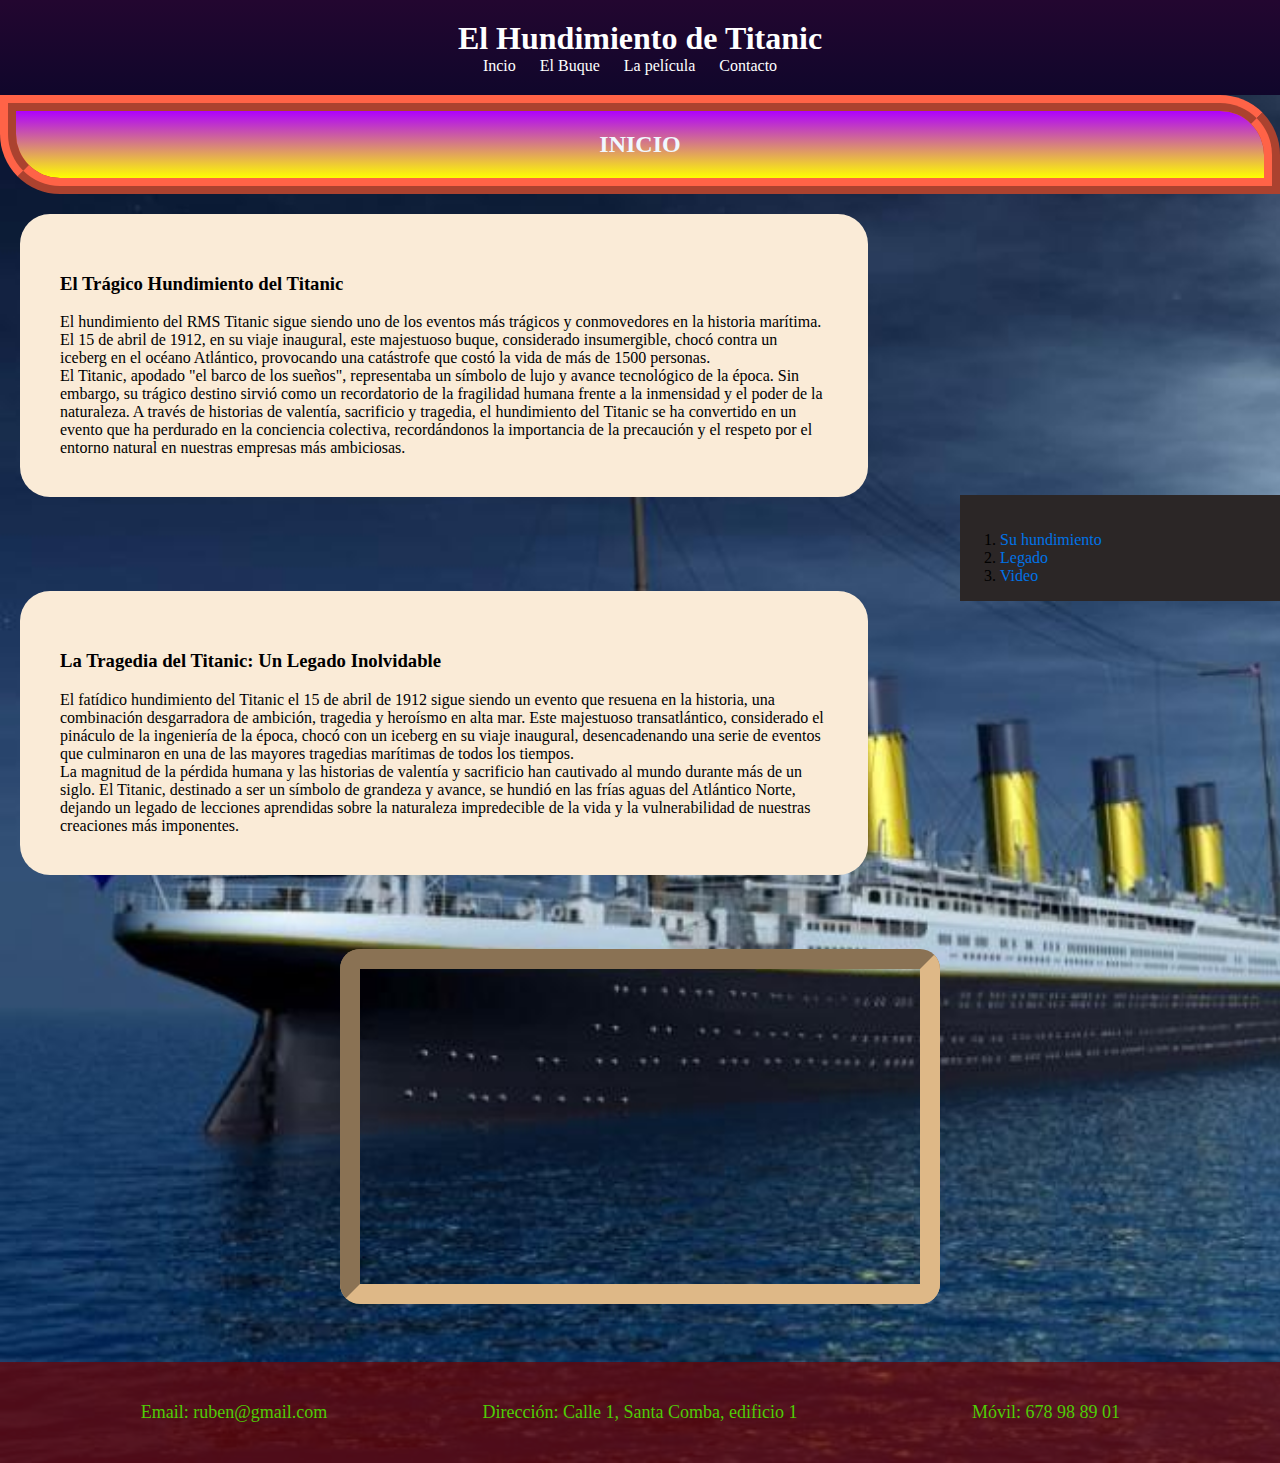
<file: index.html>
<!DOCTYPE html>
<html lang="en">
<head>
    <meta charset="UTF-8">
    <meta name="viewport" content="width=device-width, initial-scale=1.0">
    <title>El Hundimiento de Titanic</title>
    <link rel="stylesheet" href="styles.css">
</head>
<body id="PAGINA0">

    <header>
        <h1>El Hundimiento de Titanic</h1>
        <nav>
            <ul>
                <li><a href="">Incio</a></li>
                <li><a href="pagina1.html">El Buque</a></li>
                <li><a href="pagina2.html">La película</a></li>
                <li><a href="pagina3.html">Contacto</a></li>
            </ul>
        </nav>
    </header>



    <main>
        <div class="sidebar">
            <ol>
                <li><a href="#SECION1">Su hundimiento</a></li>
                <li><a href="#SECION2">Legado</a></li>
                <li><a href="#SECION3">Video</a></li>
            </ol>
        </div>
        <h2 id="subtitulo">INICIO</h2>

        <section id="SECION1">
            <h3>El Trágico Hundimiento del Titanic</h3>
            <p>El hundimiento del RMS Titanic sigue siendo uno de los eventos más trágicos y conmovedores en la historia marítima. El 15 de abril de 1912, en su viaje inaugural, este majestuoso buque, considerado insumergible, chocó contra un iceberg en el océano Atlántico, provocando una catástrofe que costó la vida de más de 1500 personas.</p>
            <p>El Titanic, apodado "el barco de los sueños", representaba un símbolo de lujo y avance tecnológico de la época. Sin embargo, su trágico destino sirvió como un recordatorio de la fragilidad humana frente a la inmensidad y el poder de la naturaleza. A través de historias de valentía, sacrificio y tragedia, el hundimiento del Titanic se ha convertido en un evento que ha perdurado en la conciencia colectiva, recordándonos la importancia de la precaución y el respeto por el entorno natural en nuestras empresas más ambiciosas.</p>

        </section>
        <br><br><br>
        <section id="SECION2">
            <h3>La Tragedia del Titanic: Un Legado Inolvidable</h3>
            <p>El fatídico hundimiento del Titanic el 15 de abril de 1912 sigue siendo un evento que resuena en la historia, una combinación desgarradora de ambición, tragedia y heroísmo en alta mar. Este majestuoso transatlántico, considerado el pináculo de la ingeniería de la época, chocó con un iceberg en su viaje inaugural, desencadenando una serie de eventos que culminaron en una de las mayores tragedias marítimas de todos los tiempos.</p>
            <p>La magnitud de la pérdida humana y las historias de valentía y sacrificio han cautivado al mundo durante más de un siglo. El Titanic, destinado a ser un símbolo de grandeza y avance, se hundió en las frías aguas del Atlántico Norte, dejando un legado de lecciones aprendidas sobre la naturaleza impredecible de la vida y la vulnerabilidad de nuestras creaciones más imponentes.</p>

        </section>
        <br><br><br>
        <div class="center">
        <iframe class="vid" width="560" height="315" src="https://www.youtube.com/embed/wP47nqv3zUM?si=Alyk63FNOoVhgc4X" title="YouTube video player" frameborder="0" allow="accelerometer; autoplay; clipboard-write; encrypted-media; gyroscope; picture-in-picture; web-share" allowfullscreen></iframe>
        </div>
            <br><br><br>

    </main>



    <footer>
        <p>Email: ruben@gmail.com</p>
        <p>Dirección: Calle 1, Santa Comba, edificio 1</p>
        <p>Móvil: 678 98 89 01</p>
    </footer>

</body>
</html>
</file>
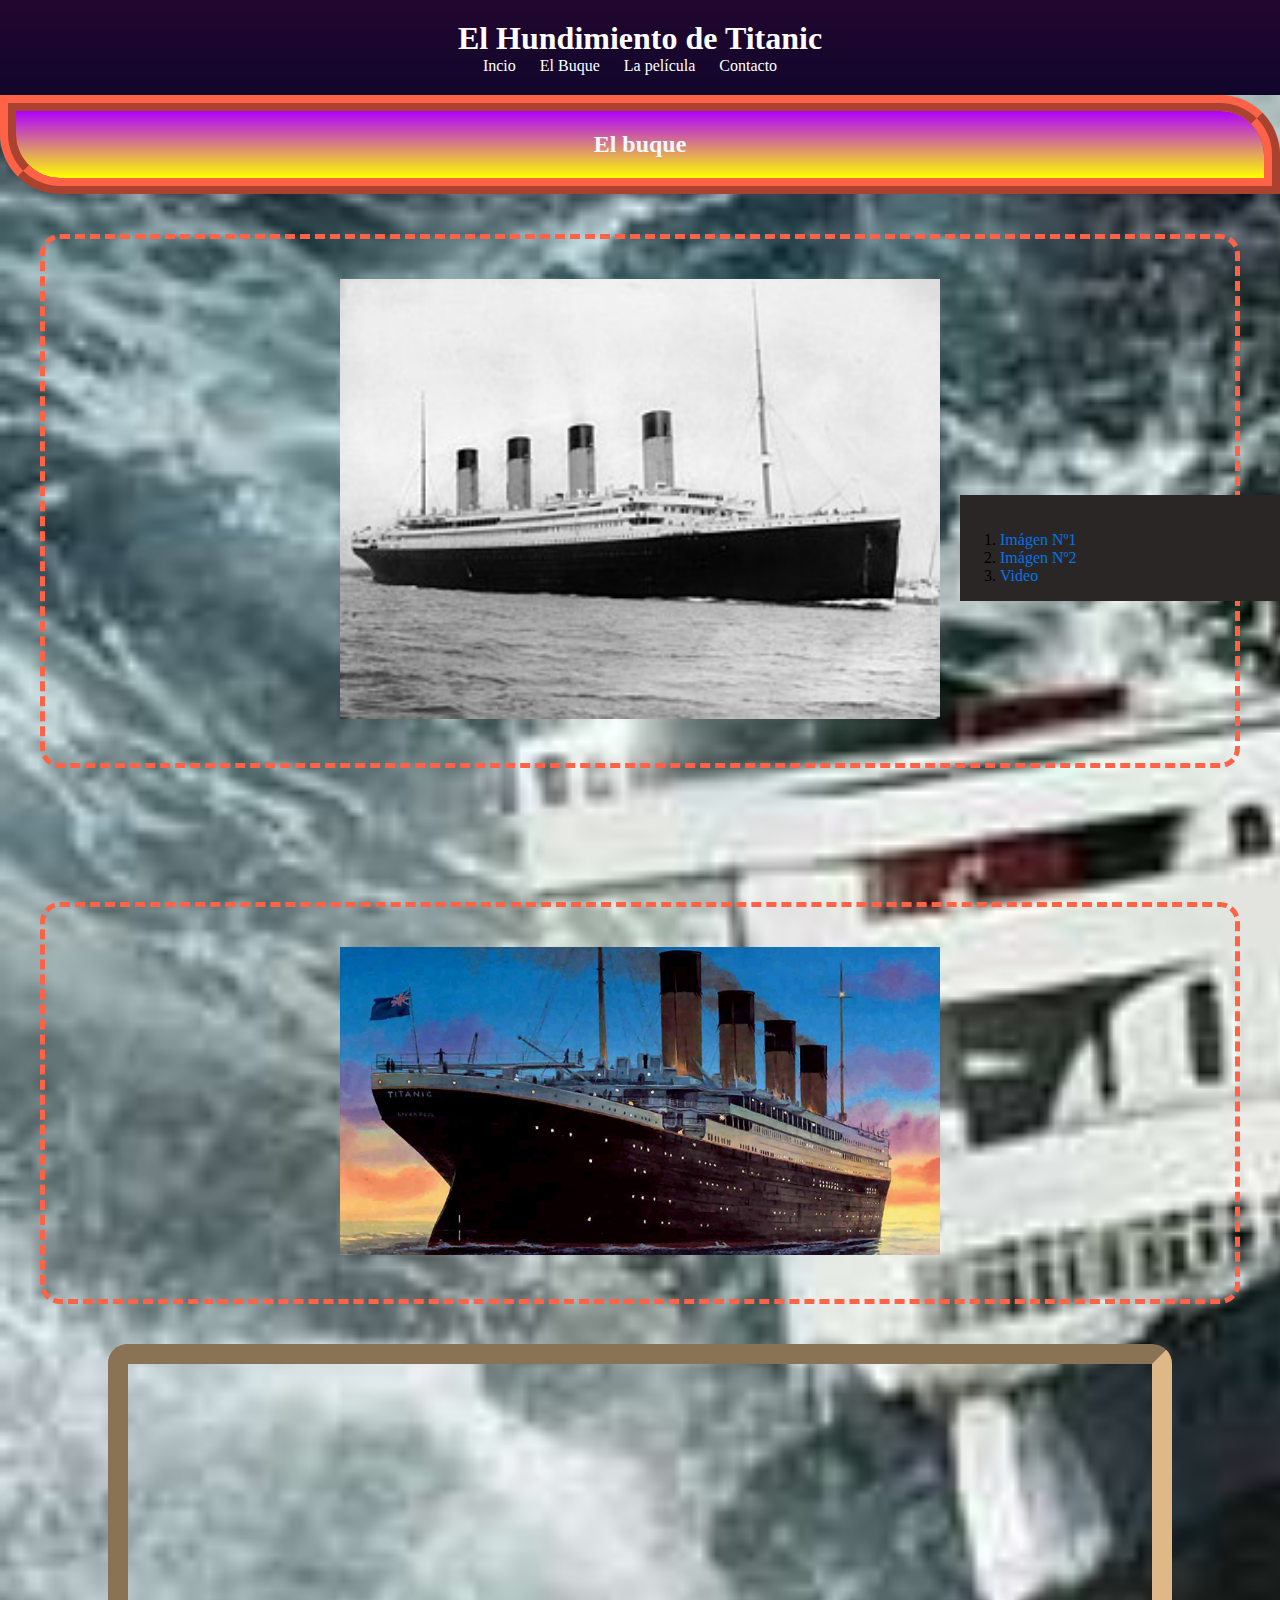
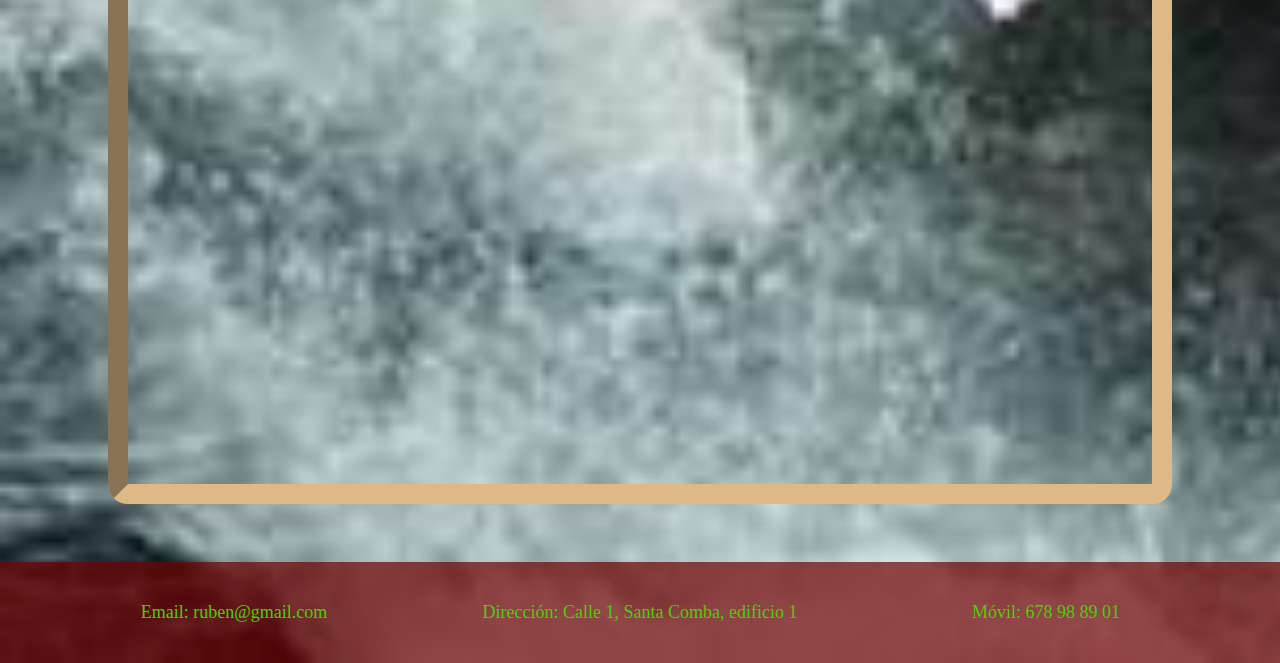
<file: pagina1.html>
<!DOCTYPE html>
<html lang="en">
<head>
    <meta charset="UTF-8">
    <meta name="viewport" content="width=device-width, initial-scale=1.0">
    <title>El Hundimiento de Titanic</title>
    <link rel="stylesheet" href="styles.css">
</head>
<body id="PAGINA1">

    <header>
        <h1>El Hundimiento de Titanic</h1>
        <nav>
            <ul>
                <li><a href="index.html">Incio</a></li>
                <li><a href="">El Buque</a></li>
                <li><a href="pagina2.html">La película</a></li>
                <li><a href="pagina3.html">Contacto</a></li>
            </ul>
        </nav>
    </header>


    <main>
        <div class="sidebar">
            <ol>
                <li><a href="#img1">Imágen Nº1</a></li>
                <li><a href="#img2">Imágen Nº2</a></li>
                <li><a href="#img3">Video</a></li>
            </ol>
        </div>
        <h2 id="subtitulo">El buque</h2>

        <div id="img1" class="imgs">
            <img src="img/img1.jpg" alt="Imagen seccion 1">
        </div>

        <br><br><br>
        
        <div id="img2" class="imgs">
            <img src="img/img2.png" alt="Imagen seccion 1">
        </div>
        
            <div class="center"><iframe class="vid" width="1024" height="720" src="https://www.youtube.com/embed/vPTVJAHjiSk?si=t13Du1pBve8MeKMH" title="YouTube video player" frameborder="0" allow="accelerometer; autoplay; clipboard-write; encrypted-media; gyroscope; picture-in-picture; web-share" allowfullscreen></iframe></div>

        <br><br><br>
        

    </main>



    <footer>
        <p>Email: ruben@gmail.com</p>
        <p>Dirección: Calle 1, Santa Comba, edificio 1</p>
        <p>Móvil: 678 98 89 01</p>
    </footer>

</body>
</html>
</file>
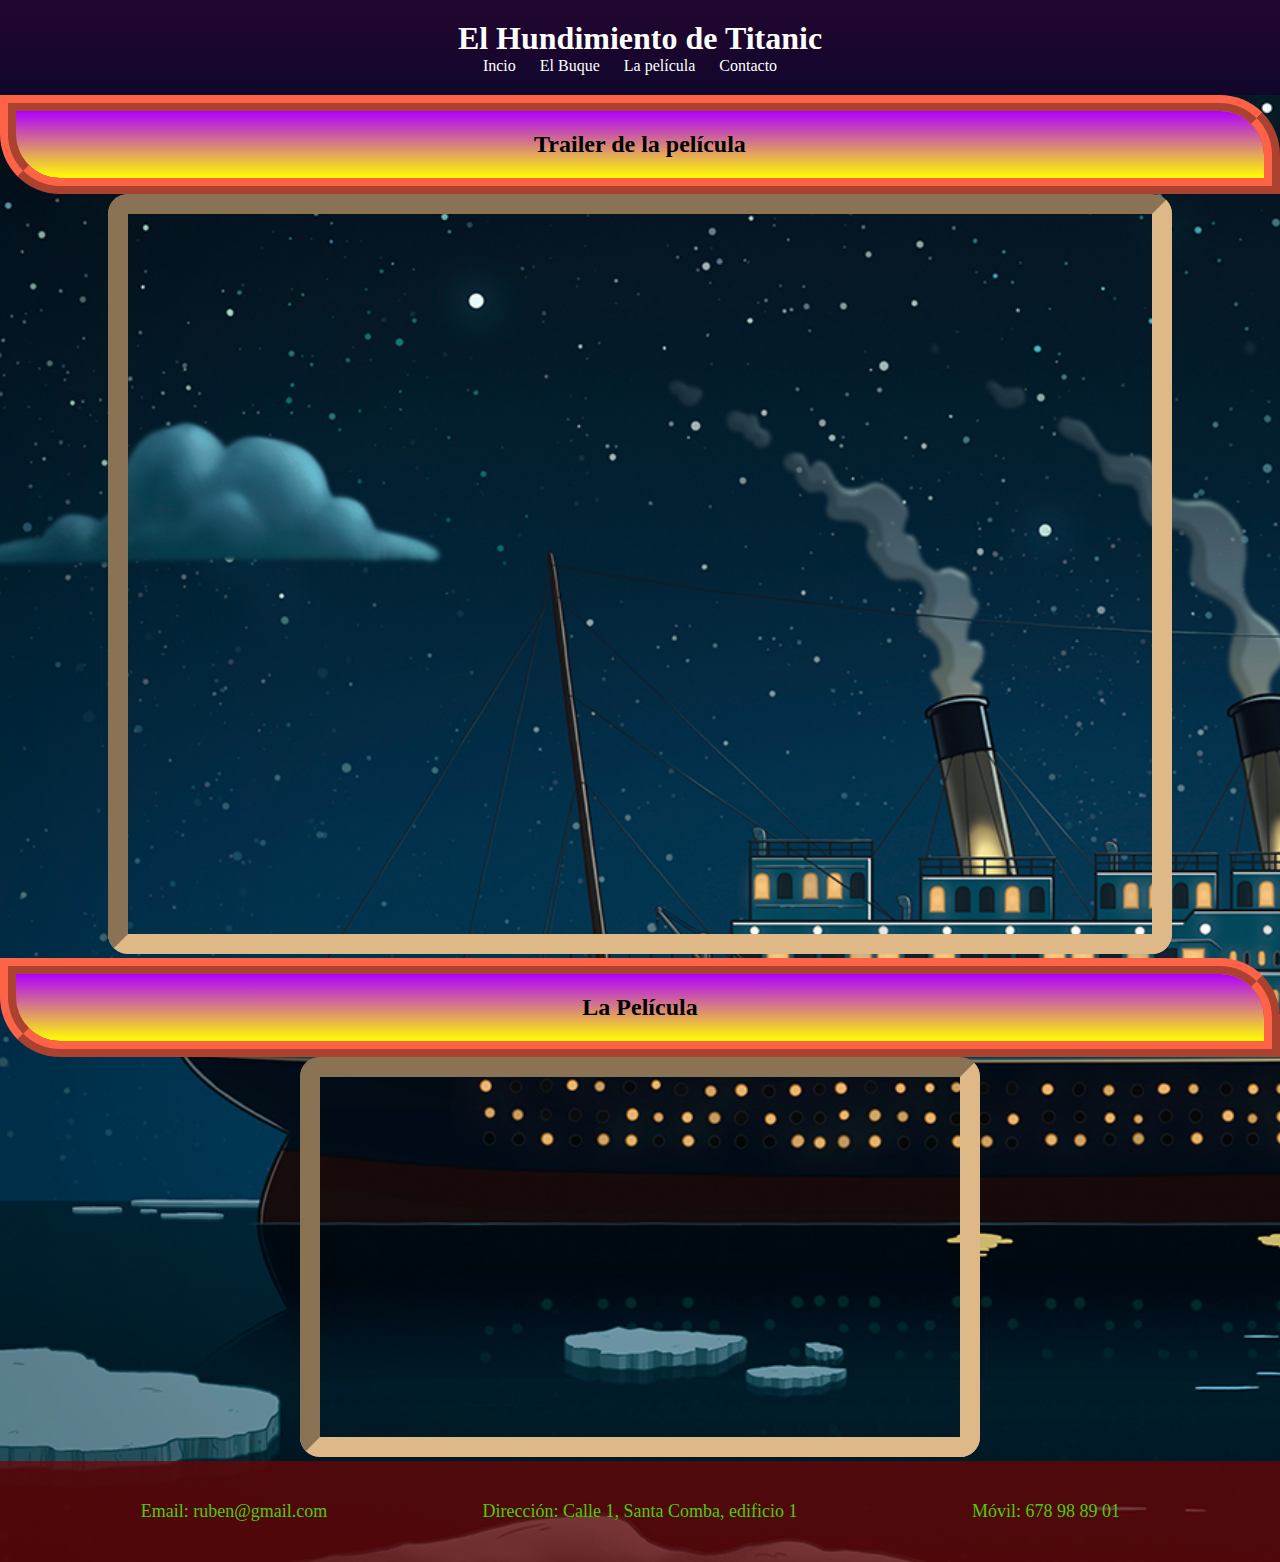
<file: pagina2.html>
<!DOCTYPE html>
<html lang="en">
<head>
    <meta charset="UTF-8">
    <meta name="viewport" content="width=device-width, initial-scale=1.0">
    <title>El Hundimiento de Titanic</title>
    <link rel="stylesheet" href="styles.css">
</head>
<body id="PAGINA2">

    <header>
            <h1>El Hundimiento de Titanic</h1>
            <nav>
                <ul>
                    <li><a href="index.html">Incio</a></li>
                    <li><a href="pagina1.html">El Buque</a></li>
                    <li><a href="">La película</a></li>
                    <li><a href="pagina3.html">Contacto</a></li>
                </ul>
            </nav>
        </header>



    <main>
            <div class="center">
            <h2>Trailer de la película</h2>
            <iframe width="1024" height="720" class="vid" src="https://www.youtube.com/embed/tA_qMdzvCvk?si=hMKecPVZLONFgkXS" title="YouTube video player" frameborder="0" allow="accelerometer; autoplay; clipboard-write; encrypted-media; gyroscope; picture-in-picture; web-share" allowfullscreen></iframe>
            </div>

            <div class="center">
                <h2>La Película</h2>
                <IFRAME class="vid" SRC="https://cloudvideo.tv/emb.html?z3fjkn09g6rd=thumb.cloudvideo.tv/121/01/00543/z3fjkn09g6rd_xt" FRAMEBORDER="0" MARGINWIDTH="0" MARGINHEIGHT="0" SCROLLING="NO" WIDTH="640" HEIGHT="360"  allowfullscreen="true" webkitallowfullscreen="true" mozallowfullscreen="true"></IFRAME>
            </div>

    </main>



    <footer>
        <p>Email: ruben@gmail.com</p>
        <p>Dirección: Calle 1, Santa Comba, edificio 1</p>
        <p>Móvil: 678 98 89 01</p>
    </footer>

</body>
</html>
</file>
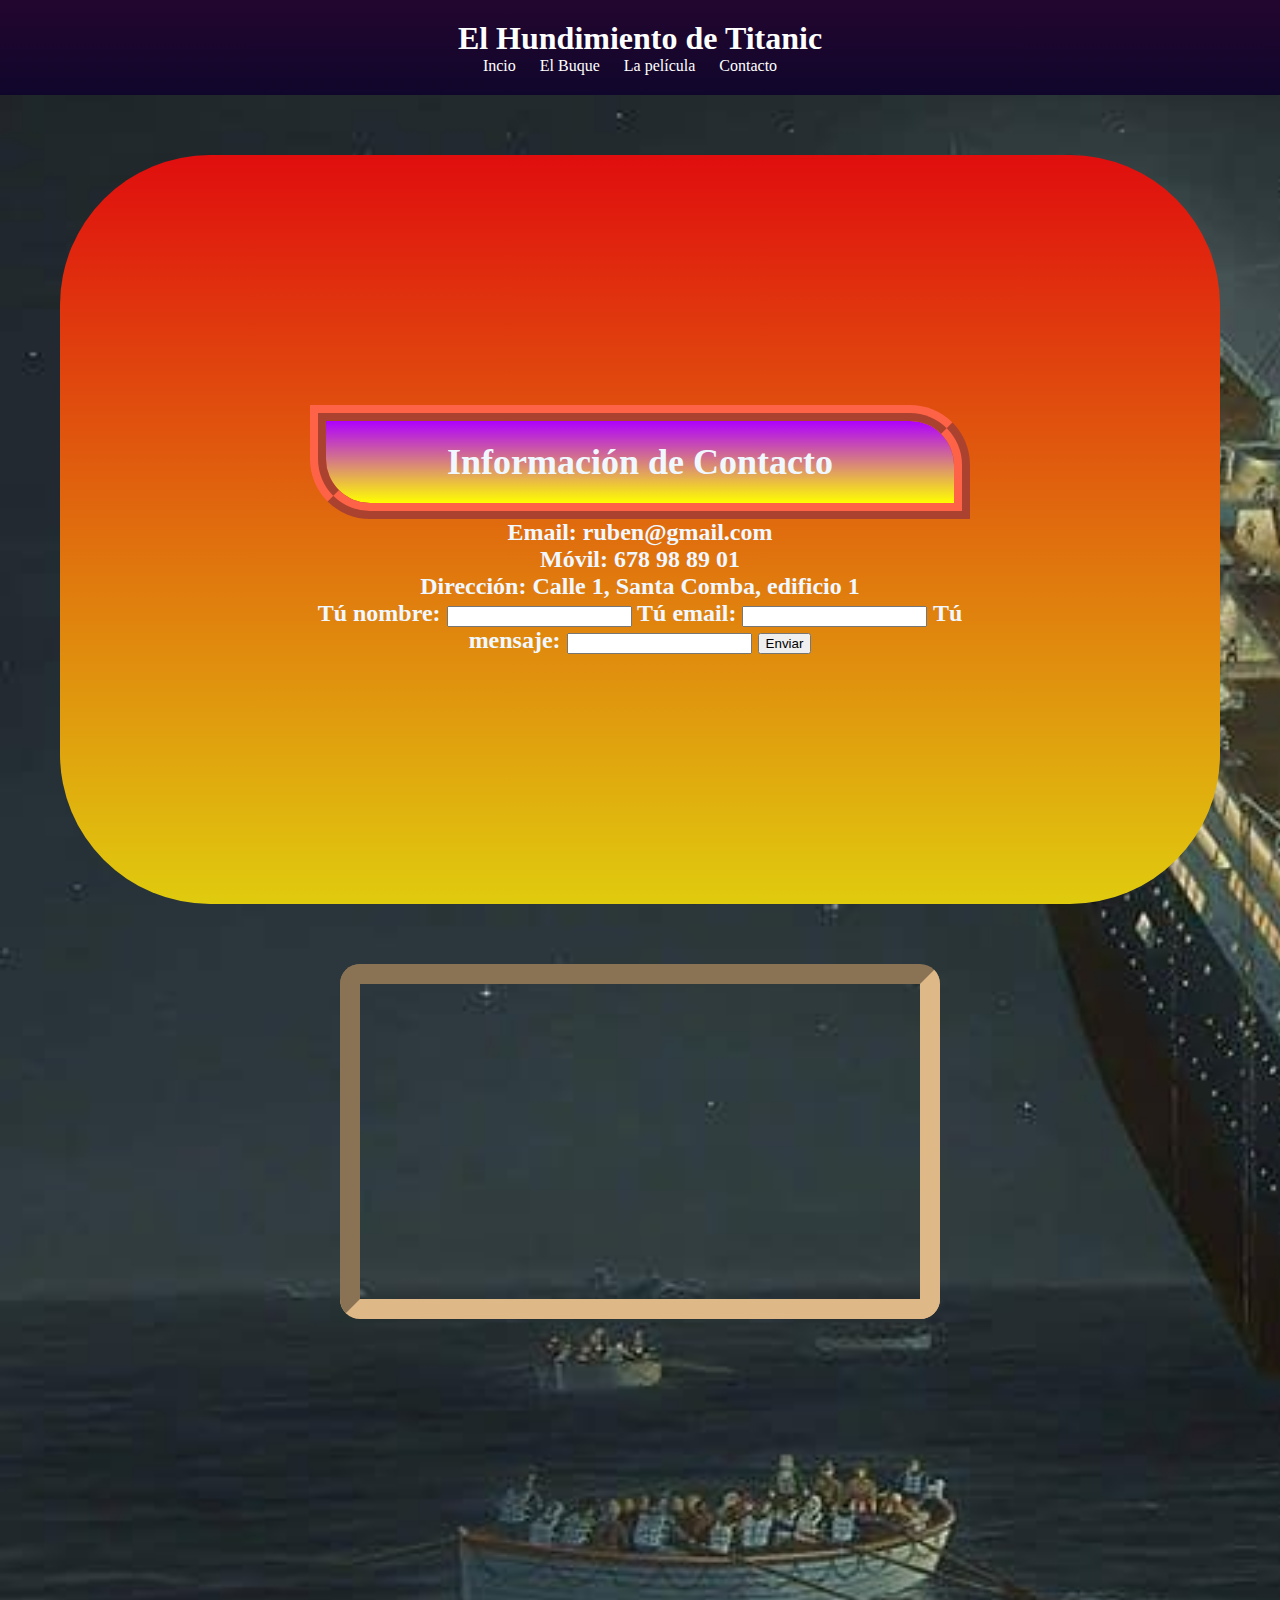
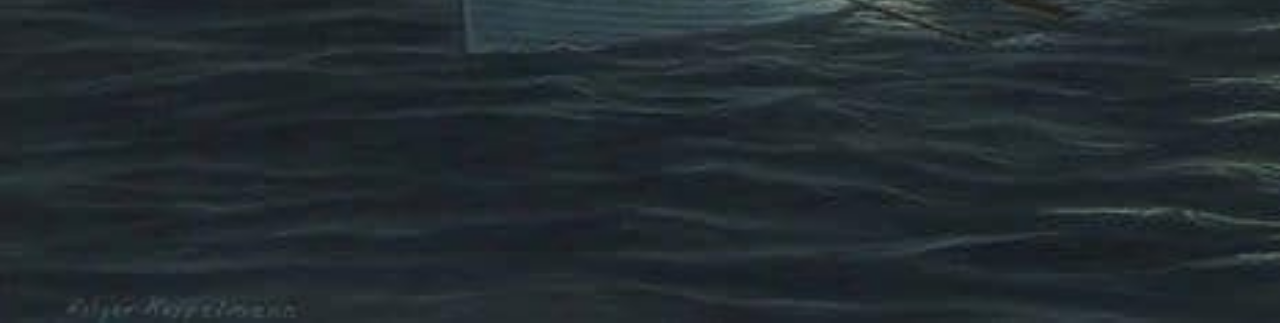
<file: pagina3.html>
<!DOCTYPE html>
<html lang="en">
<head>
    <meta charset="UTF-8">
    <meta name="viewport" content="width=device-width, initial-scale=1.0">
    <title>El Hundimiento de Titanic</title>
    <link rel="stylesheet" href="styles.css">
</head>
<body id="PAGINA3">

        <header>
            <h1>El Hundimiento de Titanic</h1>
            <nav>
                <ul>
                    <li><a href="index.html">Incio</a></li>
                    <li><a href="pagina1.html">El Buque</a></li>
                    <li><a href="pagina2.html">La película</a></li>
                    <li><a href="">Contacto</a></li>
                </ul>
            </nav>
        </header>


    <main class="contacto">
        <h2>Información de Contacto</h2>
            <p>Email: ruben@gmail.com</p>
            <p>Móvil: 678 98 89 01</p>
            <p>Dirección: Calle 1, Santa Comba, edificio 1</p>
        <form action="enviar.php" method="post">
            <label for="nombre">Tú nombre:</label>
            <input type="text" id="nombre" name="nombre" required>

            <label for="email">Tú email:</label>
            <input type="email" id="email" name="email" required>

            <label for="mensaje">Tú mensaje:</label>
            <input id="mensaje" name="mensaje" required></input>

            <input type="submit" value="Enviar">
        </form>



    </main>
    <div class="center">
        <iframe class="vid" width="560" height="315" src="https://www.youtube.com/embed/0J7cVRC1qK0?si=1WVbGxYKdE-2opFf" title="YouTube video player" frameborder="0" allow="accelerometer; autoplay; clipboard-write; encrypted-media; gyroscope; picture-in-picture; web-share" allowfullscreen></iframe>
    </div>

    <div style="height: 600px;"></div>



</body>
</html>
</file>
<file: styles.css>
footer{
    background-color: rgba(110, 3, 3, 0.712);
    color: #4fcc06;
}
header{
    background-image: linear-gradient(rgb(35, 6, 48), rgb(16, 6, 43));
    color: #ffffff;
}
.sidebar{
    background-color: #2b2626;
}


body, h1, h2, p, ul, li, address {
    margin: 0;
    padding: 0;
}
h1 {
    justify-content: center;
}
#PAGINA0 {
    background-image: url(img/fondo1.jpg);
    background-size:cover;
}
#PAGINA1{
    background-image: url(img/fondo2.jpg);
    background-size: cover;
}
#PAGINA2{
    background-image: url(img/fondo3.jpg);
    background-size: cover;
}
#PAGINA3{
    background-image: url(img/fondo4.jpg);
    background-size: cover;
}

header {
    padding: 20px;
    text-align: center;
}
header h1 {
    font-size: 2rem;
}

nav ul {
    list-style: none;
  }
  
  nav li {
    display: inline;
    margin-right: 20px;
  }
  
  nav li a {
    transition: font-size 0.1s ease-in-out;
  }
  
  nav li a:hover {
    font-size: 1.25em;
  }

nav a {
    color: #fff;
    text-decoration: none;
}

section {
    padding: 40px;
    background-color: #fff;
    margin: 20px;
}
.imgs{
    padding: 40px;
    margin: 40px;
    border-radius: 20px;
    border: 5px dashed tomato;
    align-items: center;
    text-align: center;
}
.imgs img{
    width: 600px;
}

footer {
    text-align: center;
    padding: 40px;
    font-size: large;
    column-count: 3;
    margin: 0;
}

a {
    color: #0073e6;
    text-decoration: none;
}

a:hover {
    text-decoration: underline;
}
ul {
    list-style: disc;
}
.sidebar {
    float: right;
    width: 25%;
    padding-top:20px;
    position: fixed;
    margin-top: 400px;
    right: 0px;
}
html {
    scroll-behavior: smooth;
}
h2{
    text-align: center;
    padding: 20px;
    border: 16px ridge tomato;
    border-radius: 0px 60px 0px 60px;
    background-image: linear-gradient(rgb(174, 0, 255), yellow);
    
}
section{
    border-radius: 30px;
    margin: 20px;
    padding: 40px;
    width: 60%;
    background-color: antiquewhite;

}
section img{
    width: 300px;
    border-radius: 20px;
    top: 0;
    display: inline-block;
}
#subtitulo{
    color: aliceblue;
    background-color: #333;
}
.contacto{
    background-image: linear-gradient(#e00e0e, #e0cb0e);
    text-align: center;
    font-size: 1.5em;
    color: aliceblue;
    padding: 250px;
    margin: 60px;
    border-radius: 150px;
    font-weight: bolder;
}
.video-cont{
    display: inline-block;
    background-color: antiquewhite;
    padding: 20px;
    margin: 20px;
    border-radius: 80px;
    text-align: center;
    justify-content: center;
}

.vid{
    border: 20px inset burlywood;
    border-radius: 20px;
    text-align: center;
}
.center{
    align-items: center;
    justify-content: center;
    text-align: center  ;
}
</file>
